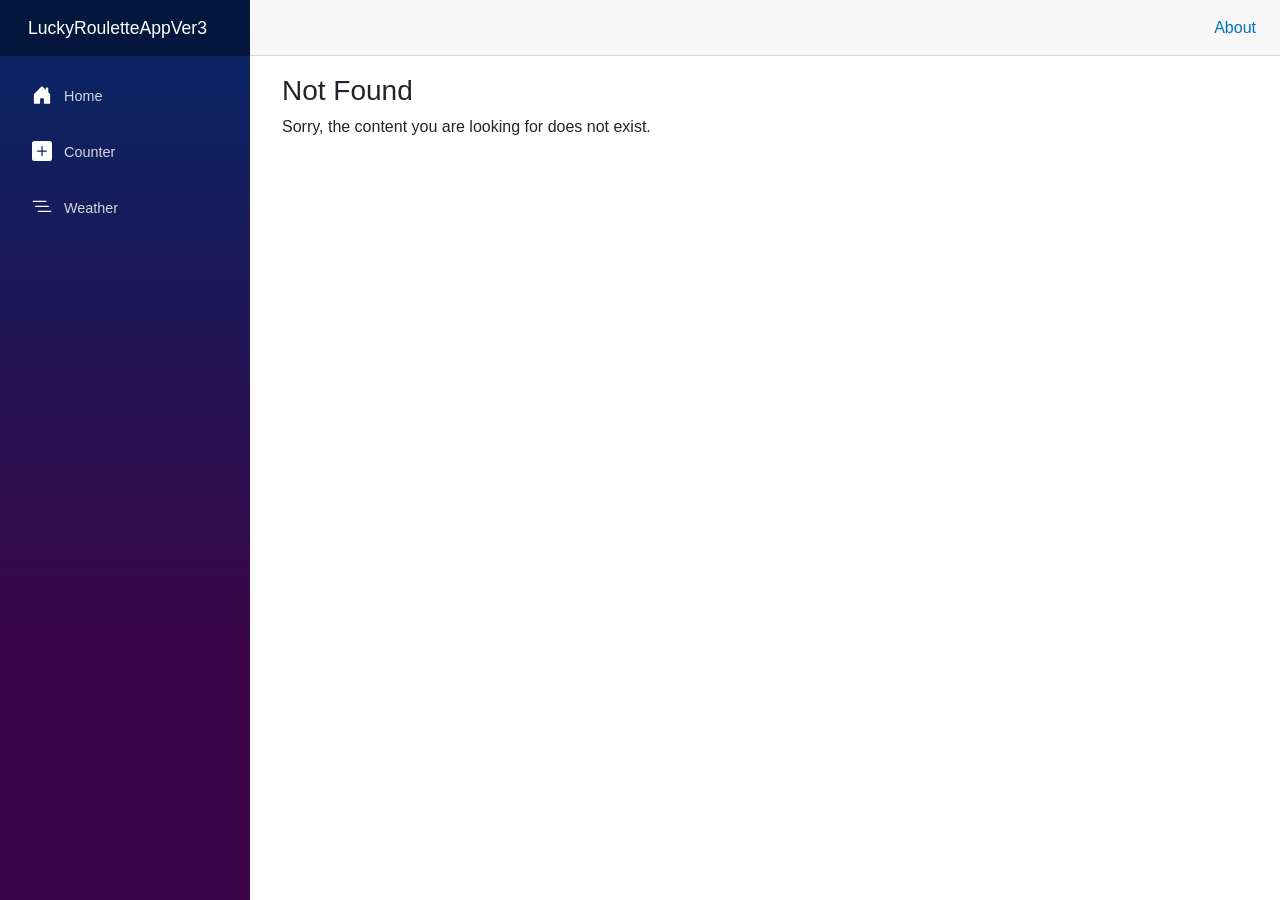
<file: index.html>
<!DOCTYPE html>
<html lang="en">

<head>
    <meta charset="utf-8" />
    <meta name="viewport" content="width=device-width, initial-scale=1.0" />
    <title>LuckyRouletteAppVer3</title>
    <base href="/LuckyRoulette" />
    <link href="_framework/dotnet.4cvxurytjo.js" rel="preload" as="script" fetchpriority="high" crossorigin="anonymous" integrity="sha256-HFm313g6/jKnEtN9+7ialZ+dRcPi6lulIr8cd6FuVY4=" />
    <link rel="stylesheet" href="lib/bootstrap/dist/css/bootstrap.min.css" />
    <link rel="stylesheet" href="css/app.css" />
    <link rel="icon" type="image/png" href="favicon.png" />
    <link href="LuckyRouletteAppVer3.styles.css" rel="stylesheet" />
    <link href="manifest.webmanifest" rel="manifest" />
    <link rel="apple-touch-icon" sizes="512x512" href="icon-512.png" />
    <link rel="apple-touch-icon" sizes="192x192" href="icon-192.png" />
    <script type="importmap">{
  "imports": {
    "./_framework/blazor.webassembly.js": "./_framework/blazor.webassembly.66stpp682q.js",
    "./_framework/dotnet.js": "./_framework/dotnet.4cvxurytjo.js",
    "./_framework/dotnet.native.js": "./_framework/dotnet.native.87vtjjdetb.js",
    "./_framework/dotnet.runtime.js": "./_framework/dotnet.runtime.2tx45g8lli.js"
  },
  "scopes": {},
  "integrity": {
    "./_framework/blazor.webassembly.66stpp682q.js": "sha256-3lCWrko3zwspV40aQhs2S/IMkRSarnHRKIdkHhuXIBA=",
    "./_framework/blazor.webassembly.js": "sha256-3lCWrko3zwspV40aQhs2S/IMkRSarnHRKIdkHhuXIBA=",
    "./_framework/dotnet.4cvxurytjo.js": "sha256-HFm313g6/jKnEtN9+7ialZ+dRcPi6lulIr8cd6FuVY4=",
    "./_framework/dotnet.js": "sha256-HFm313g6/jKnEtN9+7ialZ+dRcPi6lulIr8cd6FuVY4=",
    "./_framework/dotnet.native.87vtjjdetb.js": "sha256-zE11fbcG2CeLl1Zi+NJgMOfWpdjuUWNte+icrtAO58I=",
    "./_framework/dotnet.native.js": "sha256-zE11fbcG2CeLl1Zi+NJgMOfWpdjuUWNte+icrtAO58I=",
    "./_framework/dotnet.runtime.2tx45g8lli.js": "sha256-2lZh9yO0fnzm3Xt7yV+Kox3DH3nK7L8hDhm84VT1xco=",
    "./_framework/dotnet.runtime.js": "sha256-2lZh9yO0fnzm3Xt7yV+Kox3DH3nK7L8hDhm84VT1xco="
  }
}</script>
</head>

<body>
    <div id="app">
        <svg class="loading-progress">
            <circle r="40%" cx="50%" cy="50%" />
            <circle r="40%" cx="50%" cy="50%" />
        </svg>
        <div class="loading-progress-text"></div>
    </div>

    <div id="blazor-error-ui">
        An unhandled error has occurred.
        <a href="." class="reload">Reload</a>
        <span class="dismiss">🗙</span>
    </div>
    <script src="_framework/blazor.webassembly.66stpp682q.js"></script>
    <script>navigator.serviceWorker.register('service-worker.js', { updateViaCache: 'none' });</script>
</body>

</html>
</file>
<file: css/app.css>
html, body {
    font-family: 'Helvetica Neue', Helvetica, Arial, sans-serif;
}

h1:focus {
    outline: none;
}

a, .btn-link {
    color: #0071c1;
}

.btn-primary {
    color: #fff;
    background-color: #1b6ec2;
    border-color: #1861ac;
}

.btn:focus, .btn:active:focus, .btn-link.nav-link:focus, .form-control:focus, .form-check-input:focus {
  box-shadow: 0 0 0 0.1rem white, 0 0 0 0.25rem #258cfb;
}

.content {
    padding-top: 1.1rem;
}

.valid.modified:not([type=checkbox]) {
    outline: 1px solid #26b050;
}

.invalid {
    outline: 1px solid red;
}

.validation-message {
    color: red;
}

#blazor-error-ui {
    color-scheme: light only;
    background: lightyellow;
    bottom: 0;
    box-shadow: 0 -1px 2px rgba(0, 0, 0, 0.2);
    box-sizing: border-box;
    display: none;
    left: 0;
    padding: 0.6rem 1.25rem 0.7rem 1.25rem;
    position: fixed;
    width: 100%;
    z-index: 1000;
}

    #blazor-error-ui .dismiss {
        cursor: pointer;
        position: absolute;
        right: 0.75rem;
        top: 0.5rem;
    }

.blazor-error-boundary {
    background: url([data-uri]) no-repeat 1rem/1.8rem, #b32121;
    padding: 1rem 1rem 1rem 3.7rem;
    color: white;
}

    .blazor-error-boundary::after {
        content: "An error has occurred."
    }

.loading-progress {
    position: absolute;
    display: block;
    width: 8rem;
    height: 8rem;
    inset: 20vh 0 auto 0;
    margin: 0 auto 0 auto;
}

    .loading-progress circle {
        fill: none;
        stroke: #e0e0e0;
        stroke-width: 0.6rem;
        transform-origin: 50% 50%;
        transform: rotate(-90deg);
    }

        .loading-progress circle:last-child {
            stroke: #1b6ec2;
            stroke-dasharray: calc(3.141 * var(--blazor-load-percentage, 0%) * 0.8), 500%;
            transition: stroke-dasharray 0.05s ease-in-out;
        }

.loading-progress-text {
    position: absolute;
    text-align: center;
    font-weight: bold;
    inset: calc(20vh + 3.25rem) 0 auto 0.2rem;
}

    .loading-progress-text:after {
        content: var(--blazor-load-percentage-text, "Loading");
    }

code {
    color: #c02d76;
}

.form-floating > .form-control-plaintext::placeholder, .form-floating > .form-control::placeholder {
    color: var(--bs-secondary-color);
    text-align: end;
}

.form-floating > .form-control-plaintext:focus::placeholder, .form-floating > .form-control:focus::placeholder {
    text-align: start;
}
</file>
<file: LuckyRouletteAppVer3.styles.css>
/* /Layout/MainLayout.razor.rz.scp.css */
.page[b-tme9diyznv] {
    position: relative;
    display: flex;
    flex-direction: column;
}

main[b-tme9diyznv] {
    flex: 1;
}

.sidebar[b-tme9diyznv] {
    background-image: linear-gradient(180deg, rgb(5, 39, 103) 0%, #3a0647 70%);
}

.top-row[b-tme9diyznv] {
    background-color: #f7f7f7;
    border-bottom: 1px solid #d6d5d5;
    justify-content: flex-end;
    height: 3.5rem;
    display: flex;
    align-items: center;
}

    .top-row[b-tme9diyznv]  a, .top-row[b-tme9diyznv]  .btn-link {
        white-space: nowrap;
        margin-left: 1.5rem;
        text-decoration: none;
    }

    .top-row[b-tme9diyznv]  a:hover, .top-row[b-tme9diyznv]  .btn-link:hover {
        text-decoration: underline;
    }

    .top-row[b-tme9diyznv]  a:first-child {
        overflow: hidden;
        text-overflow: ellipsis;
    }

@media (max-width: 640.98px) {
    .top-row[b-tme9diyznv] {
        justify-content: space-between;
    }

    .top-row[b-tme9diyznv]  a, .top-row[b-tme9diyznv]  .btn-link {
        margin-left: 0;
    }
}

@media (min-width: 641px) {
    .page[b-tme9diyznv] {
        flex-direction: row;
    }

    .sidebar[b-tme9diyznv] {
        width: 250px;
        height: 100vh;
        position: sticky;
        top: 0;
    }

    .top-row[b-tme9diyznv] {
        position: sticky;
        top: 0;
        z-index: 1;
    }

    .top-row.auth[b-tme9diyznv]  a:first-child {
        flex: 1;
        text-align: right;
        width: 0;
    }

    .top-row[b-tme9diyznv], article[b-tme9diyznv] {
        padding-left: 2rem !important;
        padding-right: 1.5rem !important;
    }
}
/* /Layout/NavMenu.razor.rz.scp.css */
.navbar-toggler[b-v499eh0qq9] {
    background-color: rgba(255, 255, 255, 0.1);
}

.top-row[b-v499eh0qq9] {
    min-height: 3.5rem;
    background-color: rgba(0,0,0,0.4);
}

.navbar-brand[b-v499eh0qq9] {
    font-size: 1.1rem;
}

.bi[b-v499eh0qq9] {
    display: inline-block;
    position: relative;
    width: 1.25rem;
    height: 1.25rem;
    margin-right: 0.75rem;
    top: -1px;
    background-size: cover;
}

.bi-house-door-fill-nav-menu[b-v499eh0qq9] {
    background-image: url("data:image/svg+xml,%3Csvg xmlns='http://www.w3.org/2000/svg' width='16' height='16' fill='white' class='bi bi-house-door-fill' viewBox='0 0 16 16'%3E%3Cpath d='M6.5 14.5v-3.505c0-.245.25-.495.5-.495h2c.25 0 .5.25.5.5v3.5a.5.5 0 0 0 .5.5h4a.5.5 0 0 0 .5-.5v-7a.5.5 0 0 0-.146-.354L13 5.793V2.5a.5.5 0 0 0-.5-.5h-1a.5.5 0 0 0-.5.5v1.293L8.354 1.146a.5.5 0 0 0-.708 0l-6 6A.5.5 0 0 0 1.5 7.5v7a.5.5 0 0 0 .5.5h4a.5.5 0 0 0 .5-.5Z'/%3E%3C/svg%3E");
}

.bi-plus-square-fill-nav-menu[b-v499eh0qq9] {
    background-image: url("data:image/svg+xml,%3Csvg xmlns='http://www.w3.org/2000/svg' width='16' height='16' fill='white' class='bi bi-plus-square-fill' viewBox='0 0 16 16'%3E%3Cpath d='M2 0a2 2 0 0 0-2 2v12a2 2 0 0 0 2 2h12a2 2 0 0 0 2-2V2a2 2 0 0 0-2-2H2zm6.5 4.5v3h3a.5.5 0 0 1 0 1h-3v3a.5.5 0 0 1-1 0v-3h-3a.5.5 0 0 1 0-1h3v-3a.5.5 0 0 1 1 0z'/%3E%3C/svg%3E");
}

.bi-list-nested-nav-menu[b-v499eh0qq9] {
    background-image: url("data:image/svg+xml,%3Csvg xmlns='http://www.w3.org/2000/svg' width='16' height='16' fill='white' class='bi bi-list-nested' viewBox='0 0 16 16'%3E%3Cpath fill-rule='evenodd' d='M4.5 11.5A.5.5 0 0 1 5 11h10a.5.5 0 0 1 0 1H5a.5.5 0 0 1-.5-.5zm-2-4A.5.5 0 0 1 3 7h10a.5.5 0 0 1 0 1H3a.5.5 0 0 1-.5-.5zm-2-4A.5.5 0 0 1 1 3h10a.5.5 0 0 1 0 1H1a.5.5 0 0 1-.5-.5z'/%3E%3C/svg%3E");
}

.nav-item[b-v499eh0qq9] {
    font-size: 0.9rem;
    padding-bottom: 0.5rem;
}

    .nav-item:first-of-type[b-v499eh0qq9] {
        padding-top: 1rem;
    }

    .nav-item:last-of-type[b-v499eh0qq9] {
        padding-bottom: 1rem;
    }

    .nav-item[b-v499eh0qq9]  a {
        color: #d7d7d7;
        border-radius: 4px;
        height: 3rem;
        display: flex;
        align-items: center;
        line-height: 3rem;
    }

.nav-item[b-v499eh0qq9]  a.active {
    background-color: rgba(255,255,255,0.37);
    color: white;
}

.nav-item[b-v499eh0qq9]  a:hover {
    background-color: rgba(255,255,255,0.1);
    color: white;
}

@media (min-width: 641px) {
    .navbar-toggler[b-v499eh0qq9] {
        display: none;
    }

    .collapse[b-v499eh0qq9] {
        /* Never collapse the sidebar for wide screens */
        display: block;
    }

    .nav-scrollable[b-v499eh0qq9] {
        /* Allow sidebar to scroll for tall menus */
        height: calc(100vh - 3.5rem);
        overflow-y: auto;
    }
}
</file>
